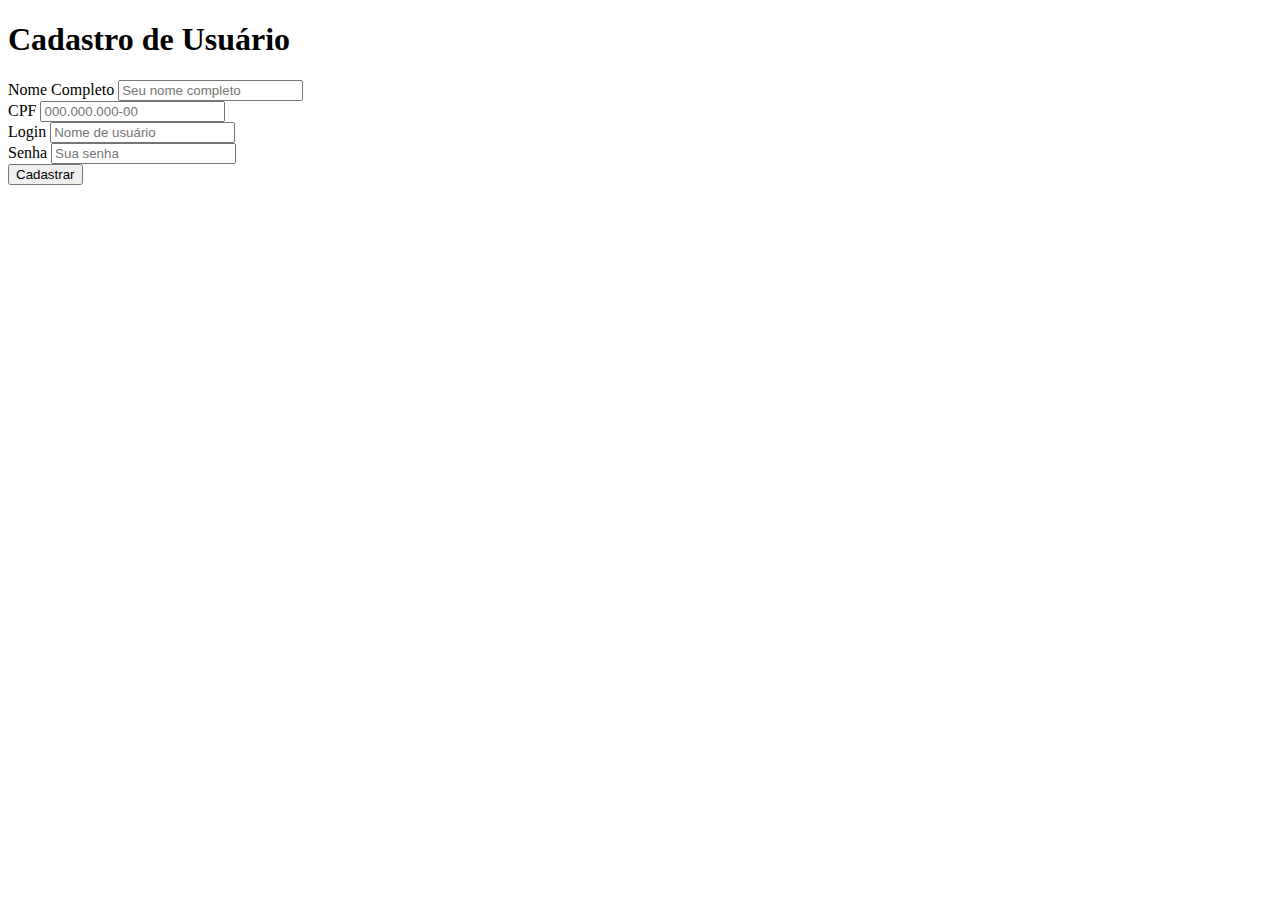
<file: cadastro.html>
<!DOCTYPE html>
<html lang="pt-BR">
<head>
<meta charset="UTF-8" />
<meta name="viewport" content="width=device-width, initial-scale=1" />
<title>Cadastro de Usuário</title>

</head>
<body>
  <main class="container" role="main" aria-label="Formulário de cadastro de usuário">
    <h1>Cadastro de Usuário</h1>
    <form id="registrationForm" novalidate>
      <label for="nome">Nome Completo</label>
      <input type="text" id="nome" name="nome" placeholder="Seu nome completo" required autocomplete="name" />
      <div class="error" id="errorNome" aria-live="assertive"></div>

      <label for="cpf">CPF</label>
      <input type="text" id="cpf" name="cpf" placeholder="000.000.000-00" maxlength="14" 
             required pattern="\\d{3}\\.\\d{3}\\.\\d{3}-\\d{2}" autocomplete="off" />
      <div class="error" id="errorCpf" aria-live="assertive"></div>

      <label for="login">Login</label>
      <input type="text" id="login" name="login" placeholder="Nome de usuário" required autocomplete="username" />
      <div class="error" id="errorLogin" aria-live="assertive"></div>

      <label for="senha">Senha</label>
      <input type="password" id="senha" name="senha" placeholder="Sua senha" required minlength="6" autocomplete="new-password" />
      <div class="error" id="errorSenha" aria-live="assertive"></div>

      <button type="submit" class="btn-submit" aria-label="Enviar cadastro">Cadastrar</button>
    </form>
    <div class="success-message" id="successMessage" role="alert" aria-live="polite"></div>
  </main>

<script>
  const cpfInput = document.getElementById('cpf');
  cpfInput.addEventListener('input', function(e) {
    let v = e.target.value.replace(/\D/g, '');
    if (v.length > 11) v = v.slice(0,11);
    v = v.replace(/(\d{3})(\d)/, '$1.$2');
    v = v.replace(/(\d{3})(\d)/, '$1.$2');
    v = v.replace(/(\d{3})(\d{1,2})$/, '$1-$2');
    e.target.value = v;
  });

  const form = document.getElementById('registrationForm');
  form.addEventListener('submit', function(event) {
    event.preventDefault();
    clearErrors();
    const nome = form.nome.value.trim();
    const cpf = form.cpf.value.trim();
    const login = form.login.value.trim();
    const senha = form.senha.value;

    let valid = true;

    if (!nome) {
      showError('errorNome', 'Por favor, informe seu nome completo.');
      valid = false;
    }
    if (!validateCPF(cpf)) {
      showError('errorCpf', 'CPF inválido. Use o formato 000.000.000-00.');
      valid = false;
    }
    if (!login) {
      showError('errorLogin', 'Por favor, informe um login.');
      valid = false;
    }
    if (senha.length < 6) {
      showError('errorSenha', 'A senha deve ter pelo menos 6 caracteres.');
      valid = false;
    }

    if (valid) {
      document.getElementById('successMessage').textContent = 'Usuário cadastrado com sucesso!';
      form.reset();
    } else {
      document.getElementById('successMessage').textContent = '';
    }
  });

  function showError(elementId, message) {
    const el = document.getElementById(elementId);
    el.textContent = message;
  }

  function clearErrors() {
    showError('errorNome', '');
    showError('errorCpf', '');
    showError('errorLogin', '');
    showError('errorSenha', '');
  }

  function validateCPF(cpf) {
    const cpfRegex = /^\\d{3}\\.\\d{3}\\.\\d{3}-\\d{2}$/;
    return cpfRegex.test(cpf);
  }
</script>
</body>
</html>
</file>
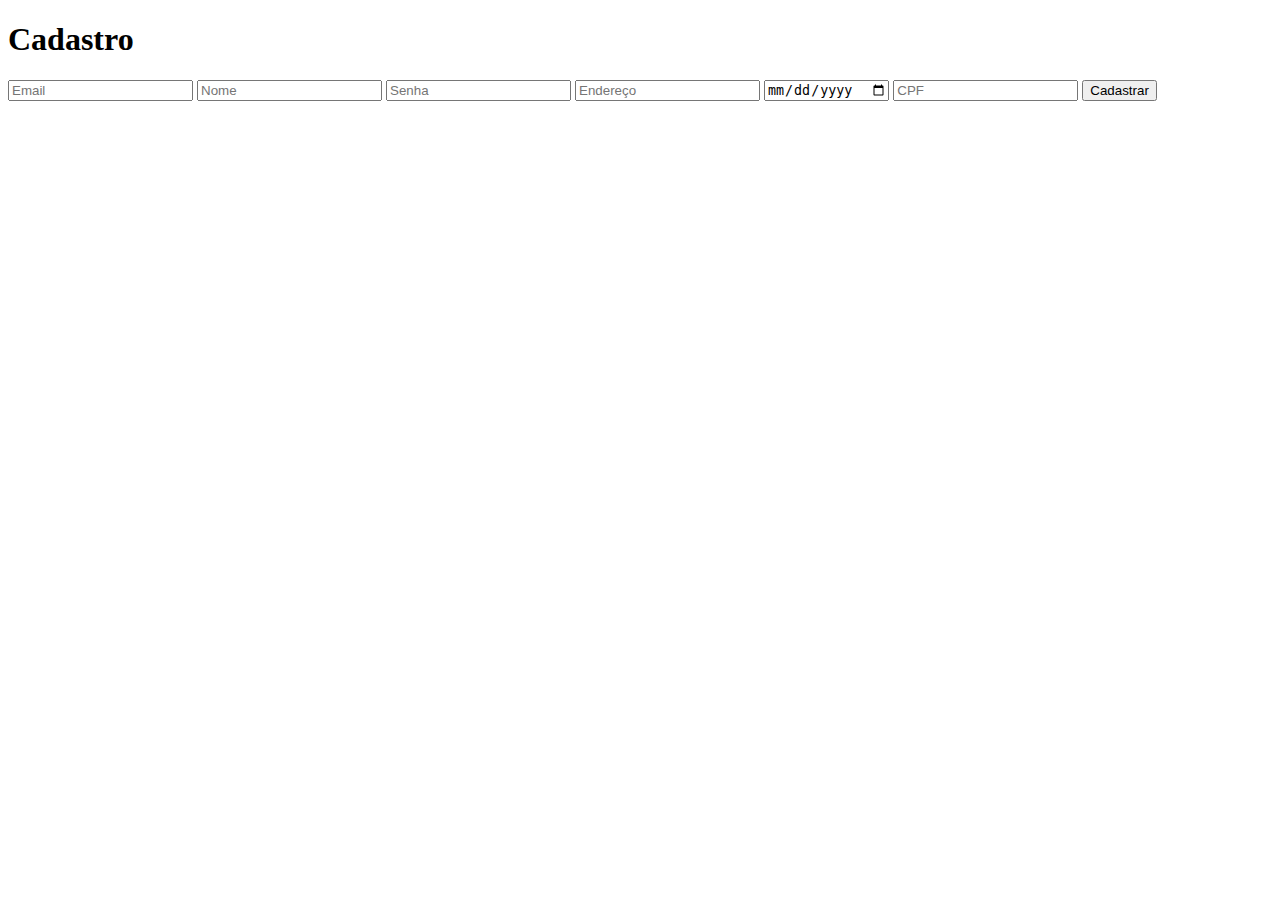
<file: templates/cadastro.html>
<!DOCTYPE html>
<html lang="en">
<head>
  <meta charset="UTF-8" />
  <meta name="viewport" content="width=device-width, initial-scale=1" />
  <title>Cadastro - Azul Claro e Azul Meio Escuro</title>
  
     
</head>
<body>
  <form action="/register" method="POST" novalidate>
    <h1>Cadastro</h1>
    <input type="email" name="email" placeholder="Email" required autocomplete="email" />
    <input type="text" name="name" placeholder="Nome" required autocomplete="name" />
    <input type="password" name="password" placeholder="Senha" required autocomplete="new-password" />
    <input type="text" name="address" placeholder="Endereço" required autocomplete="street-address" />
    <input type="date" name="dob" placeholder="Data de Nascimento" required />
    <input type="text" name="cpf" placeholder="CPF" required />
    <button type="submit">Cadastrar</button>
  </form>
</body>
</html>
</file>
